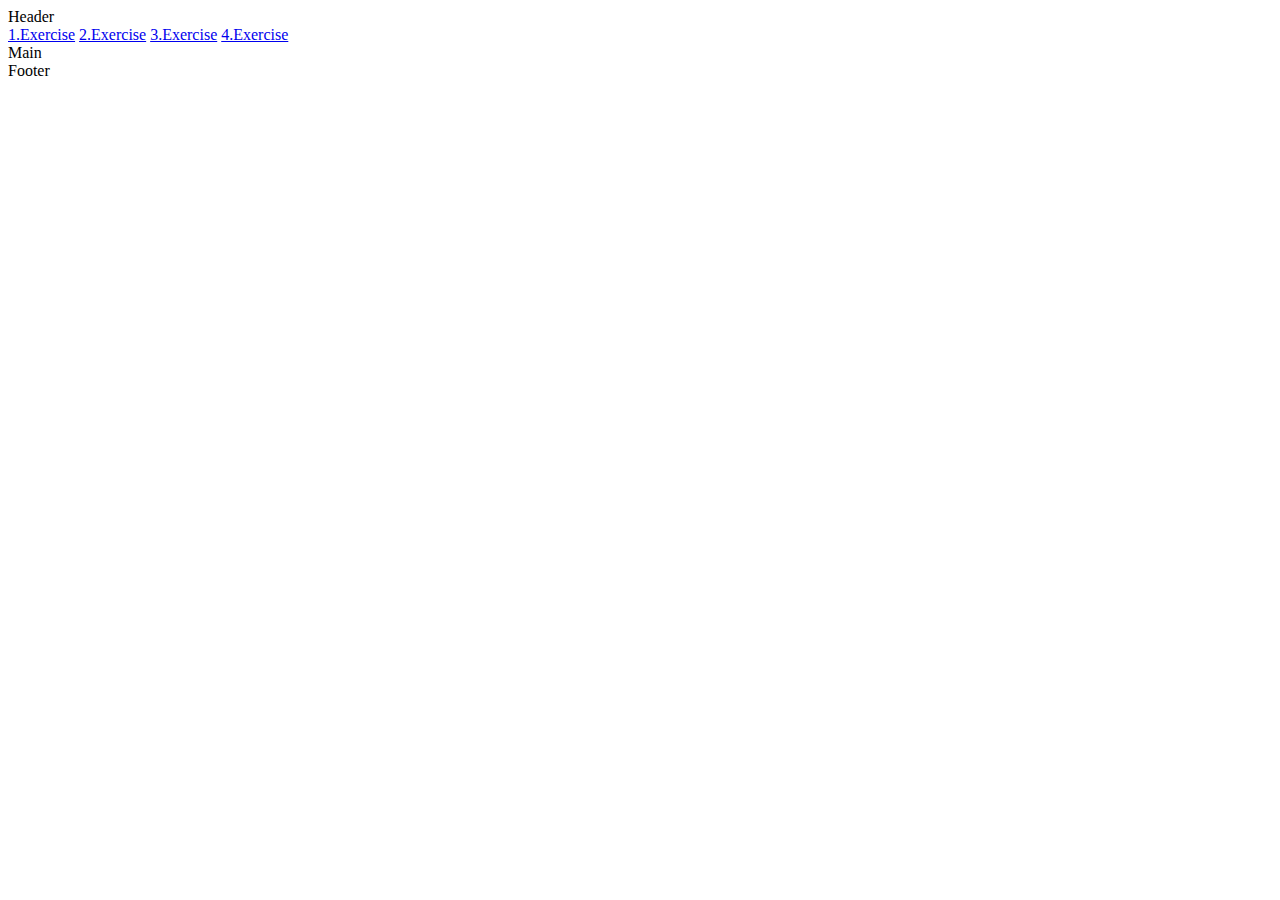
<file: src/main/resources/templates/base.html>
<!DOCTYPE html>
<html lang="en"
      xmlns:th="http://www.thymeleaf.org"
      xmlns:layout="http://www.ultraq.net.nz/thymeleaf/layout">
<head>
    <meta charset="UTF-8"/>
    <title>Default title for my pages</title>
    <link rel="stylesheet" th:href="@{css/align.css}" type="text/css"/>

</head>
<body>
<div class="container">


    <div id="header" layout:fragment="header">Header</div>
    <div id="sidebar-left">
        <div class="sidenav">
            <a href="#about">1.Exercise</a>
            <a href="#services">2.Exercise</a>
            <a href="#clients">3.Exercise</a>
            <a href="#contact">4.Exercise</a>
        </div>
    </div>
    <div id="main" layout:fragment="content">Main</div>
    <div id="footer" layout:fragment="footer">Footer</div>

    </div>

<th:block layout:fragment="scripts"></th:block>
</body>
</html>
</file>
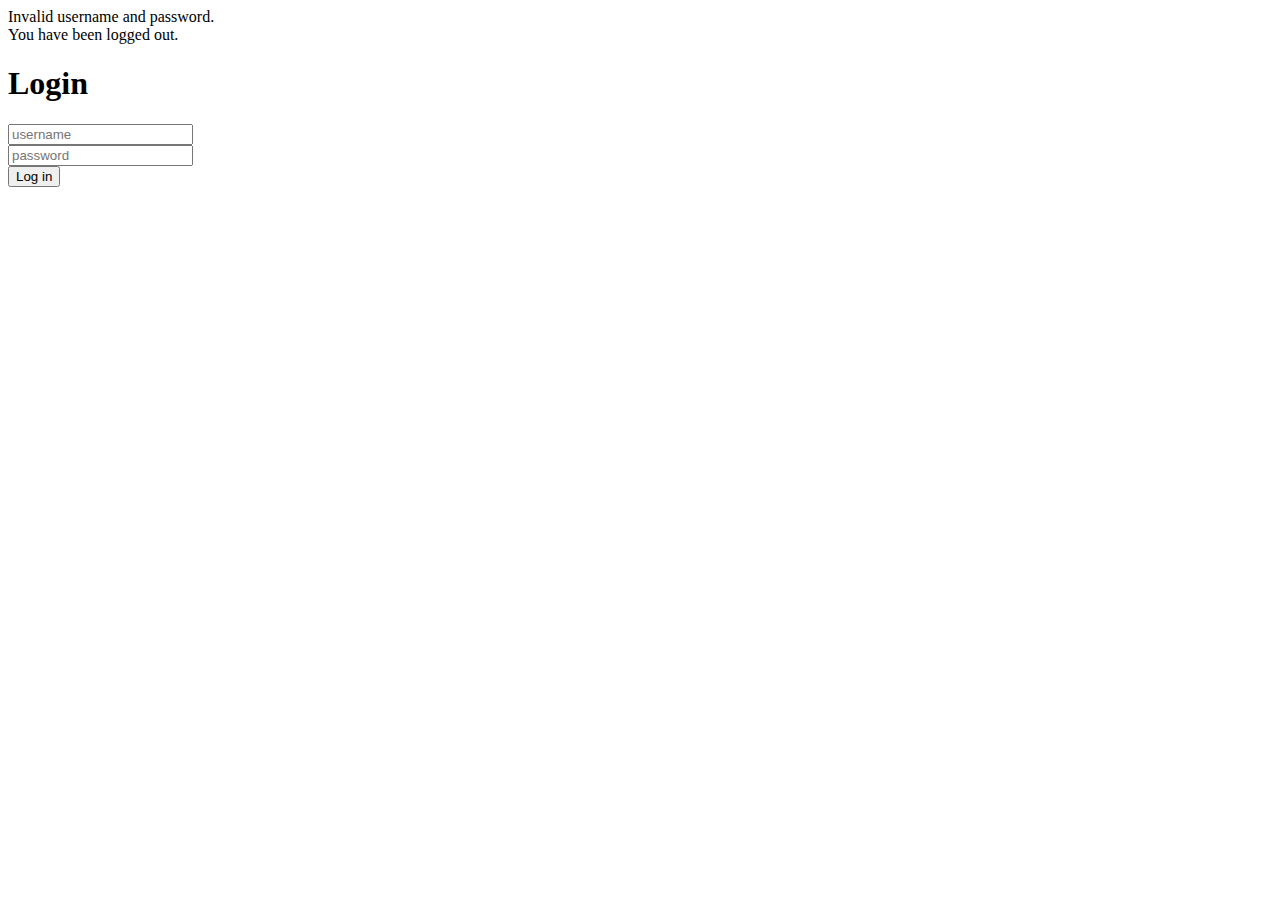
<file: src/main/resources/templates/login.html>
<!DOCTYPE html>
<html xmlns = "http://www.w3.org/1999/xhtml" xmlns:th = "http://www.thymeleaf.org"
      xmlns:sec = "http://www.thymeleaf.org/thymeleaf-extras-springsecurity3">

<head>
    <link rel="stylesheet" th:href="@{css/style.css}" type="text/css"/>
    <title>Athena LAB </title>
</head>
<body>
<div th:if = "${param.error}">
    Invalid username and password.
</div>
<div th:if = "${param.logout}">
    You have been logged out.
</div>

<form th:action = "@{/login}" method = "post">
    <div class="login">
        <div class="login-screen">
            <div class="app-title">
                <h1>Login</h1>
            </div>

            <div class="login-form">
                <div class="control-group">
                    <input type="text" class="login-field" value="" placeholder="username" name="username"> </input>
<!--
                    <label class="login-field-icon fui-user" >User Name :</label>
-->
                </div>

                <div class="control-group">
                    <input type="password" class="login-field" value="" placeholder="password" name="password"> </input>
<!--
                    <label class="login-field-icon fui-lock" >Password:</label>
-->
                </div>

                <input type="submit" value="Log in" class="btn btn-primary btn-large btn-block" />
                <br/>
            </div>
        </div>
    </div>
</form>

</body>
</html>
</file>
